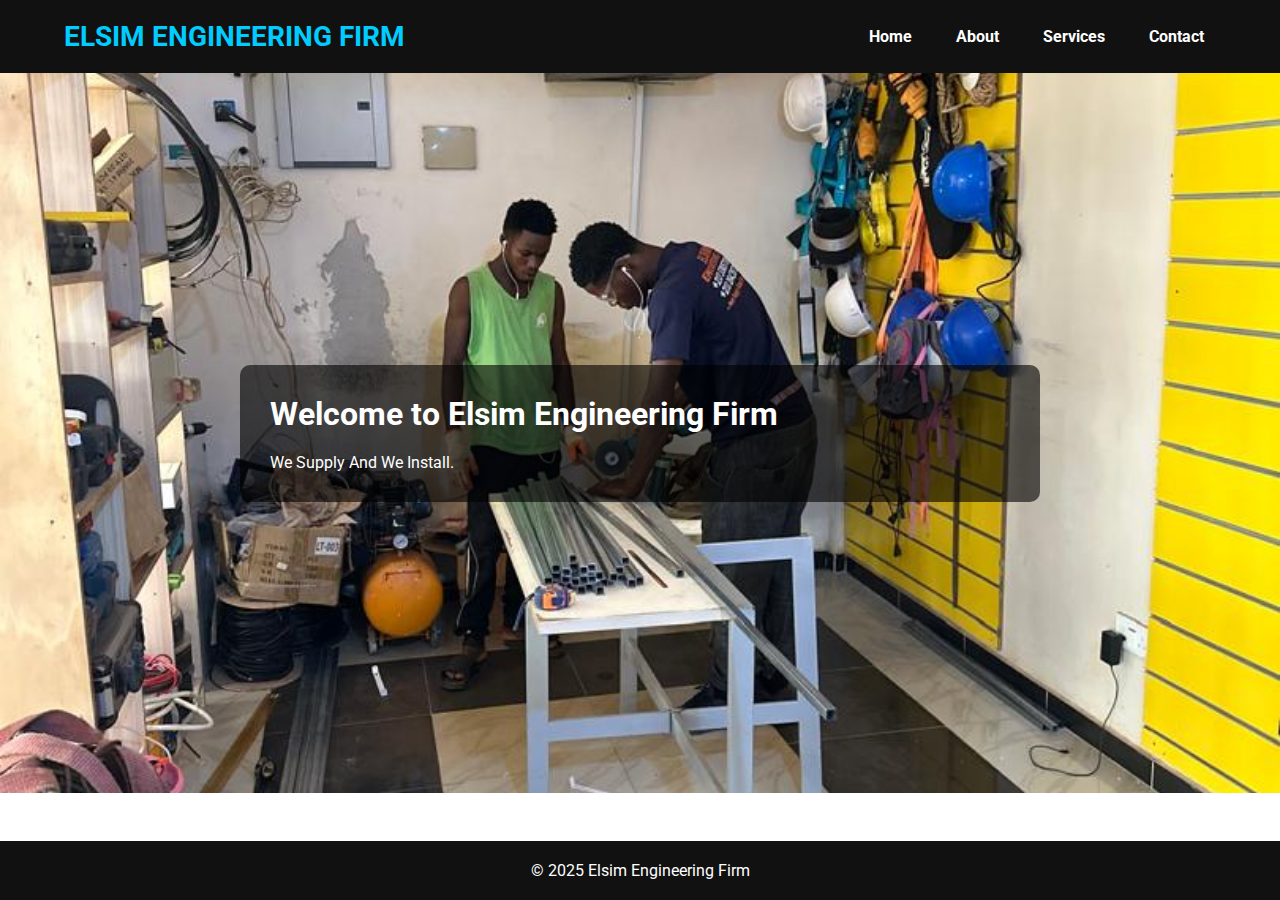
<file: index.html>
<!DOCTYPE html>
<html lang="en">
<head>
  <meta charset="UTF-8" />
  <meta name="viewport" content="width=device-width, initial-scale=1.0" />
  <title>Home - ELSIM ENGINEERING FIRM</title>
  <link href="https://fonts.googleapis.com/css2?family=Roboto:wght@400;700&display=swap" rel="stylesheet">
  <link rel="stylesheet" href="style.css" />
</head>
<body>
  <header>
    <div class="container">
      <h1>ELSIM ENGINEERING FIRM </h1>
      <nav>
        <ul>
          <li><a href="index.html">Home</a></li>
          <li><a href="about.html">About</a></li>
          <li><a href="services.html">Services</a></li>
          <li><a href="contact.html">Contact</a></li>
        </ul>
      </nav>
    </div>
  </header>

  <main>
    <section class="home-hero">
      <div class="container hero-content">
        <h2>Welcome to Elsim Engineering Firm</h2>
        <p>We Supply And We Install.</p>
      </div>
    </section>
  </main>

  <footer>
    <p>&copy; 2025 Elsim Engineering Firm</p>
  </footer>
</body>
</html>
</file>
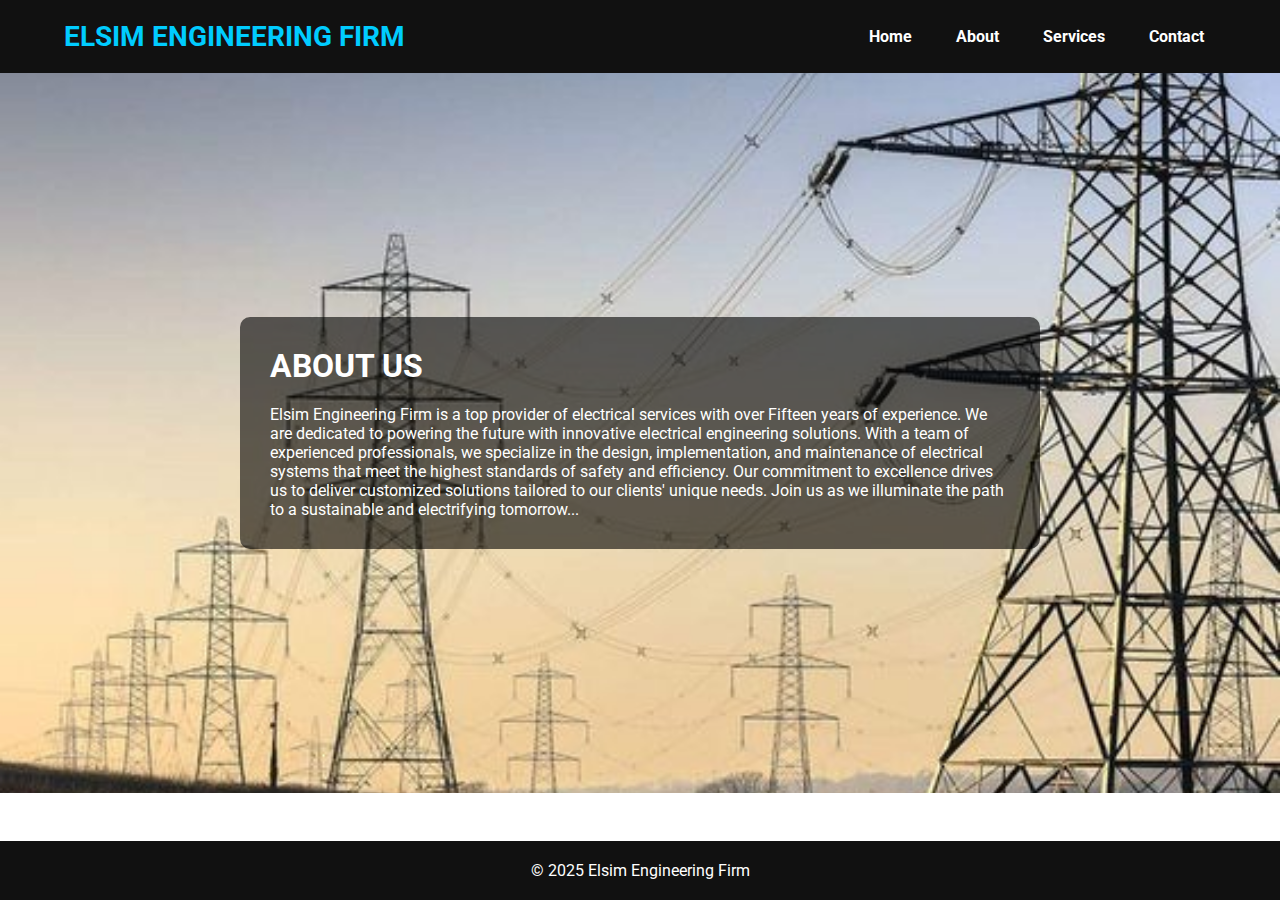
<file: About.html>
<!DOCTYPE html>
<html lang="en">
<head>
  <meta charset="UTF-8" />
  <meta name="viewport" content="width=device-width, initial-scale=1.0" />
  <title>Home - ELSIM ENGINEERING FIRM</title>
  <link href="https://fonts.googleapis.com/css2?family=Roboto:wght@400;700&display=swap" rel="stylesheet">
  <link rel="stylesheet" href="style.css" />
</head>
<body>
  <header>
    <div class="container">
      <h1>ELSIM ENGINEERING FIRM </h1>
      <nav>
        <ul>
          <li><a href="index.html">Home</a></li>
          <li><a href="about.html">About</a></li>
          <li><a href="services.html">Services</a></li>
          <li><a href="contact.html">Contact</a></li>
        </ul>
      </nav>
    </div>
  </header>

  <main>
    <section class="about-hero">
      <div class="container hero-content">
        <h2>ABOUT US</h2>
        <p>Elsim Engineering Firm is a top provider of electrical services with over Fifteen years of experience. We are dedicated to powering the future with innovative electrical engineering solutions. With a team of experienced professionals, we specialize in the design, implementation, and maintenance of electrical systems that meet the highest standards of safety and efficiency. Our commitment to excellence drives us to deliver customized solutions tailored to our clients' unique needs. Join us as we illuminate the path to a sustainable and electrifying tomorrow...</p>
      </div>
    </section>
  </main>

  <footer>
    <p>&copy; 2025 Elsim Engineering Firm</p>
  </footer>
</body>
</html>
</file>
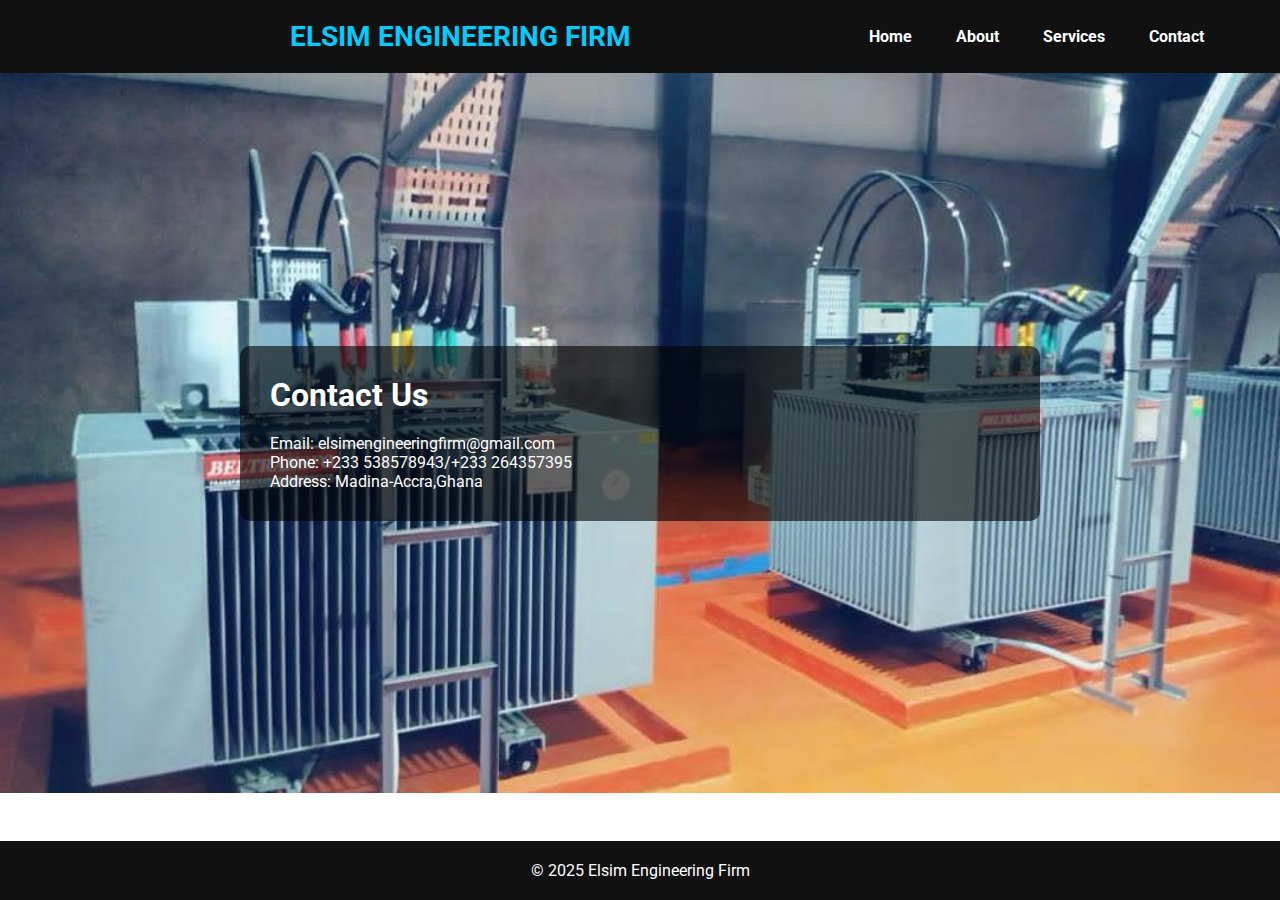
<file: contact.html>
<!DOCTYPE html>
<html lang="en">
<head>
  <meta charset="UTF-8" />
  <meta name="viewport" content="width=device-width, initial-scale=1.0" />
  <title>Home - ELSIM ENGINEERING FIRM</title>
  <link href="https://fonts.googleapis.com/css2?family=Roboto:wght@400;700&display=swap" rel="stylesheet">
  <link rel="stylesheet" href="style.css" />
</head>
<body>
  <header>
    <div class="container">
      <div class="right=side"></div>
      <h1>ELSIM ENGINEERING FIRM </h1>
      <nav>
        <ul>
          <li><a href="index.html">Home</a></li>
          <li><a href="about.html">About</a></li>
          <li><a href="services.html">Services</a></li>
          <li><a href="contact.html">Contact</a></li>
        </ul>
      </nav>
    </div>
  </header>

  <main>
    <section class="contact-hero">
    <div class="container hero-content">
      <h2>Contact Us</h2>
      <p>Email: elsimengineeringfirm@gmail.com</p>
      <p>Phone: +233 538578943/+233 264357395</p>
      <p>Address: Madina-Accra,Ghana</p>
    </div>
  </section> 
  </main>

  <footer>
    <p>&copy; 2025 Elsim Engineering Firm</p>
  </footer>
</body>
</html>
</file>
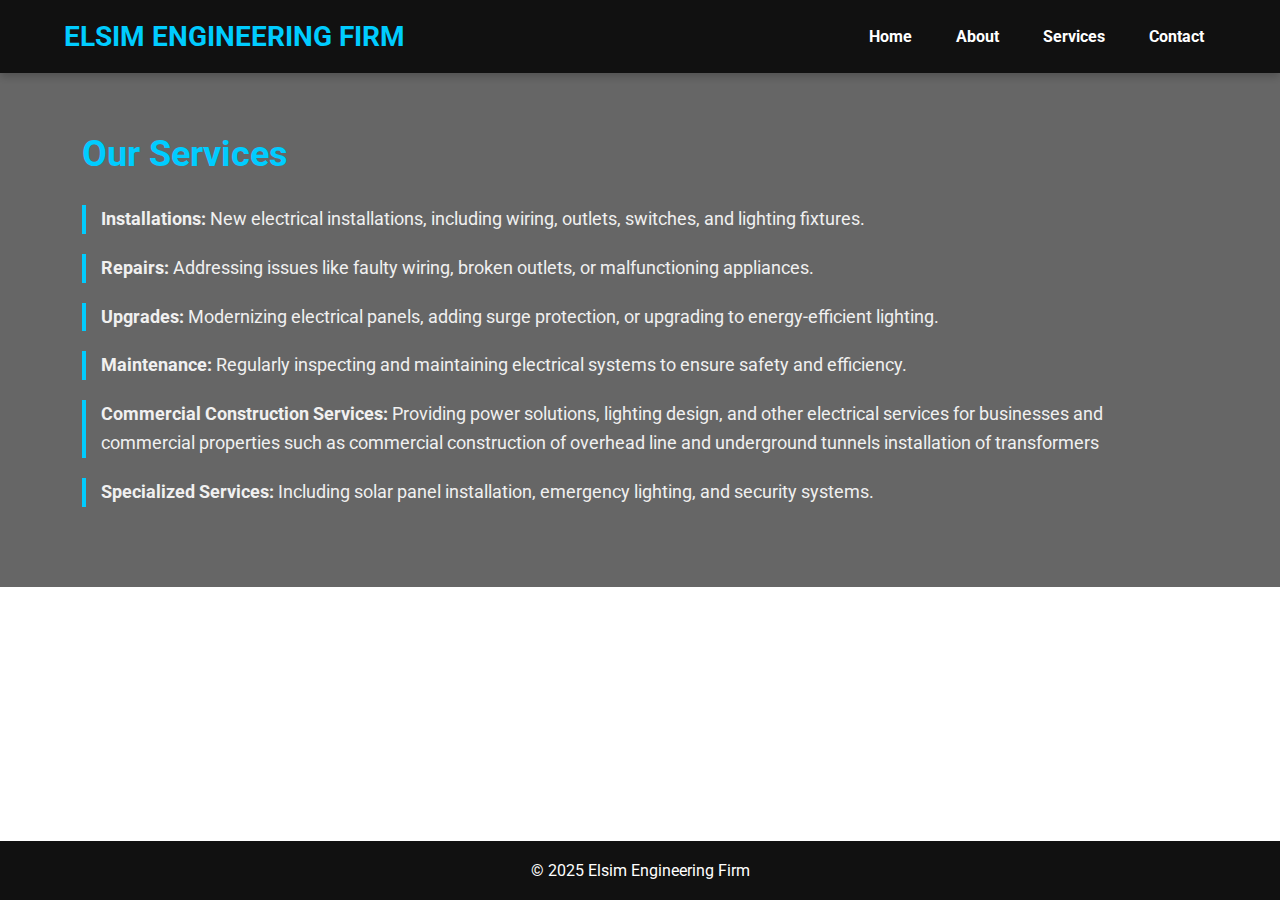
<file: services.html>
<!DOCTYPE html>
<html lang="en">
<head>
  <meta charset="UTF-8" />
  <meta name="viewport" content="width=device-width, initial-scale=1.0" />
  <title>Home - ELSIM ENGINEERING FIRM</title>
  <link href="https://fonts.googleapis.com/css2?family=Roboto:wght@400;700&display=swap" rel="stylesheet">
  <link rel="stylesheet" href="style.css" />
</head>
<body>
  <header>
    <div class="container">
      <h1>ELSIM ENGINEERING FIRM </h1>
      <nav>
        <ul>
          <li><a href="index.html">Home</a></li>
          <li><a href="about.html">About</a></li>
          <li><a href="services.html">Services</a></li>
          <li><a href="contact.html">Contact</a></li>
        </ul>
      </nav>
    </div>
  </header>

  <main>
    <section class="services-section">
      <div class="container">
        <h2>Our Services</h2>
        <div class="services-box">
          <ul class="services-list">
            <li><strong>Installations:</strong> New electrical installations, including wiring, outlets, switches, and lighting fixtures.</li>
            <li><strong>Repairs:</strong> Addressing issues like faulty wiring, broken outlets, or malfunctioning appliances.</li>
            <li><strong>Upgrades:</strong> Modernizing electrical panels, adding surge protection, or upgrading to energy-efficient lighting.</li>
            <li><strong>Maintenance:</strong> Regularly inspecting and maintaining electrical systems to ensure safety and efficiency.</li>
            <li><strong>Commercial Construction Services:</strong> Providing power solutions, lighting design, and other electrical services for businesses and commercial properties such as commercial construction of overhead line and underground tunnels installation of transformers</li>
            <li><strong>Specialized Services:</strong> Including solar panel installation, emergency lighting, and security systems.</li>
            
          </ul>
        </div>
      </div>
    </section>
  </main>

  <footer>
    <p>&copy; 2025 Elsim Engineering Firm</p>
  </footer>
</body>
</html>
</file>
<file: style.css>
* {
  margin: 0;
  padding: 0;
  box-sizing: border-box;
}

html, body {
  height: 100%;
  font-family: 'Roboto', sans-serif;
  display: flex;
  flex-direction: column;
}

/* Container */
.container {
  width: 90%;
  max-width: 1200px;
  margin: auto;
}
@keyframes glow {
  0% {
    text-shadow: 0 0 5px #00ccff, 0 0 10px #00ccff;
  }
  100% {
    text-shadow: 0 0 20px #00ccff, 0 0 30px #00ccff;
  }
}

/* Header and Nav */
header {
  background-color: #111;
  padding: 20px 0;
  box-shadow: 0 4px 8px rgba(0, 0, 0, 0.2);
}

header .container {
  display: flex;
  justify-content: space-between;
  align-items: center;
  flex-wrap: wrap;
}

header h1 {
  color: #00ccff;
  font-size: 28px;
}

nav ul {
  list-style: none;
  display: flex;
  gap: 20px;
}

nav ul li a {
  text-decoration: none;
  color: white;
  font-weight: bold;
  font-size: 16px;
  transition: 0.3s;
  padding: 8px 12px;
  border-radius: 5px;
}

nav ul li a:hover {
  background-color: #00ccff;
  color: #111;
}

/* Main content area */
main {
  flex: 1;
}

/* Hero sections */
.home-hero,
.about-hero,
.services-hero,
.contact-hero {
  background-size: cover;
  background-position: center;
  min-height: 80vh;
  padding: 60px 40px;
  display: flex;
  align-items: center;
}

.home-hero {
  background-image: url('Home.jpg');
}

.about-hero {
  background-image: url('About.jpg');		
}

.services-hero {
  background-image: url('Services.jpg');
}

.contact-hero {
  background-image: url('Contact.jpg');
}

.hero-content {
  background-color: rgba(0, 0, 0, 0.6);
  color: white;
  padding: 30px;
  border-radius: 10px;
  max-width: 800px;
  text-align: left;
}

.hero-content h2 {
  font-size: 32px;
  margin-bottom: 20px;
}

/* Footer */
footer {
  background-color: #111;
  color: white;
  text-align: center;
  padding: 20px 0;
  margin-top: auto;
}
.services-section {
  padding: 60px 20px;
  background-color: rgba(0, 0, 0, 0.6); /* transparent black overlay */
  color: #f0f0f0;
  text-align: left;
}

.services-section h2 {
  font-size: 36px;
  margin-bottom: 30px;
  color: #00ccff;
}

.services-list {
  list-style-type: none;
  padding-left: 0;
}

.services-list li {
  margin-bottom: 20px;
  font-size: 18px;
  line-height: 1.6;
  border-left: 4px solid #00ccff;
  padding-left: 15px;
}
</file>
